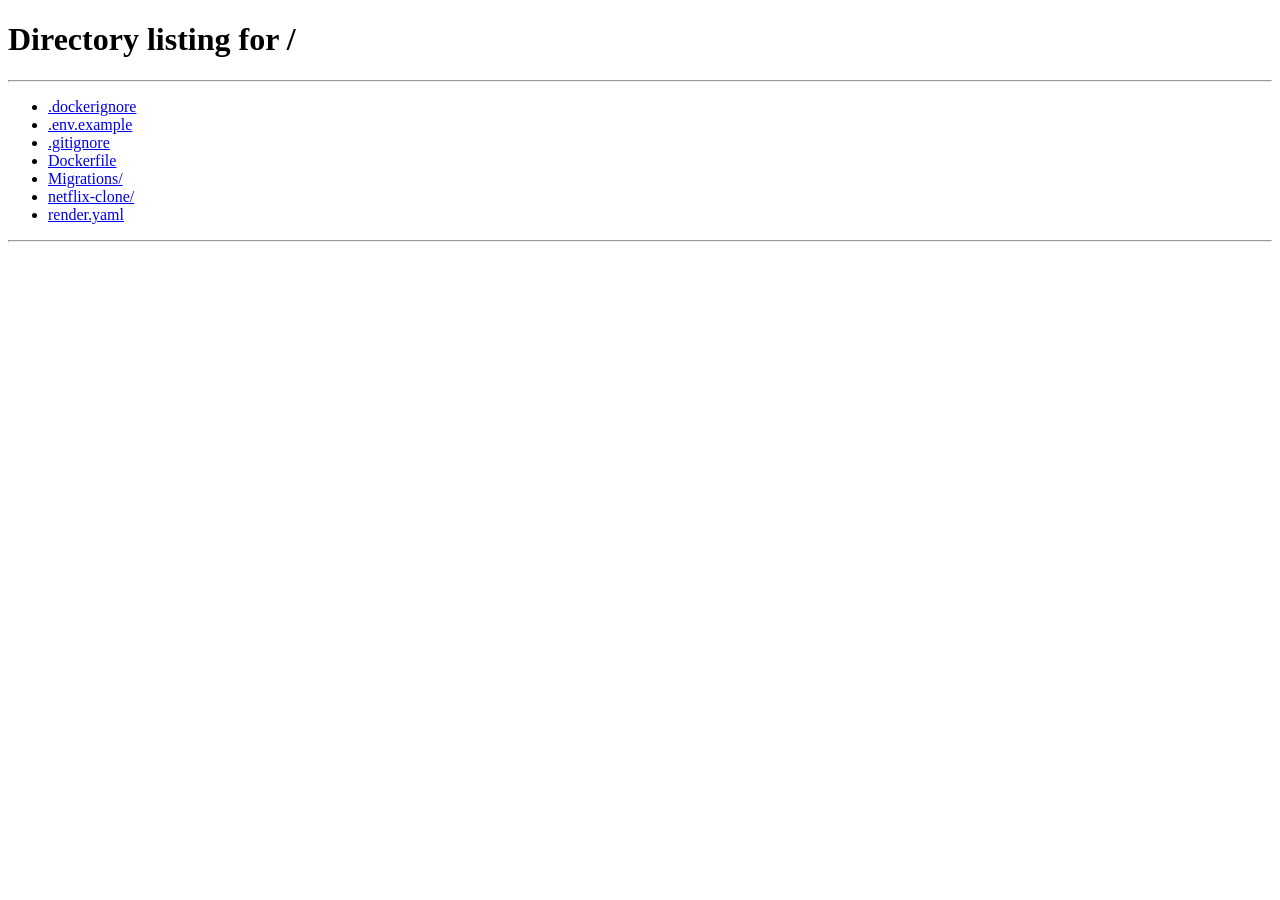
<file: netflix-clone/wwwroot/admin.html>
<!DOCTYPE html>
<html lang="pt-BR">
<head>
  <meta charset="UTF-8">
  <meta name="viewport" content="width=device-width, initial-scale=1">
  <meta name="theme-color" content="#0d0e12">
  <title>Gerenciar catálogo — CineStream</title>
  <link rel="stylesheet" href="css/style.css">
  <link rel="stylesheet" href="css/admin.css">
  <script src="js/admin.js" defer></script>
</head>
<body class="admin-page">
  <header class="admin-header">
    <a class="brand-logo" href="/" aria-label="Voltar para CineStream">
      <span class="brand-name">CINE<span>STREAM</span></span>
    </a>
    <a class="btn btn-outline" href="/">Voltar ao site</a>
  </header>

  <main class="admin-main">
    <section class="admin-heading">
      <div>
        <p class="admin-eyebrow">PAINEL DE ADMINISTRAÇÃO</p>
        <h1>Gerenciar catálogo</h1>
        <p>Adicione títulos, organize as informações e envie seus vídeos.</p>
      </div>
      <button class="btn btn-primary" id="newMovieBtn" type="button">+ Novo título</button>
    </section>

    <div class="admin-notice" id="adminNotice" role="status" hidden></div>

    <section class="admin-storage" aria-labelledby="storageHeading">
      <div class="admin-section-heading">
        <div>
          <h2 id="storageHeading">Armazenamento de vídeos</h2>
          <span id="storageUsed">Carregando uso do armazenamento…</span>
        </div>
        <span id="storageRemaining" aria-live="polite"></span>
      </div>
      <progress class="admin-storage-progress" id="storageUsageProgress" max="100" value="0" aria-label="Uso do armazenamento de vídeos"></progress>
    </section>

    <section class="admin-catalog">
      <div class="admin-section-heading">
        <div>
          <h2>Títulos publicados</h2>
          <span id="catalogCount">Carregando catálogo…</span>
        </div>
        <label class="admin-search">
          <span class="sr-only">Buscar título</span>
          <input id="catalogSearch" type="search" placeholder="Buscar título…">
        </label>
      </div>
      <div class="admin-title-list" id="catalogList" aria-live="polite"></div>
    </section>

    <section class="admin-editor" id="movieEditor">
      <div class="admin-section-heading">
        <div>
          <p class="admin-eyebrow">EDITOR DO CATÁLOGO</p>
          <h2 id="editorTitle">Novo título</h2>
        </div>
        <button class="btn btn-outline" id="cancelEditBtn" type="button">Cancelar</button>
      </div>

      <form id="movieForm">
        <input id="movieId" type="hidden">
        <div class="admin-form-grid">
          <label class="admin-field admin-field-wide">
            <span>Título</span>
            <input id="movieTitle" name="Title" maxlength="150" required>
          </label>
          <label class="admin-field">
            <span>Tipo</span>
            <select id="movieType" name="Type">
              <option value="movie">Filme</option>
              <option value="series">Série</option>
            </select>
          </label>
          <label class="admin-field">
            <span>Ano</span>
            <input id="movieYear" name="Year" type="number" min="1888" required>
          </label>
          <label class="admin-field">
            <span>Duração / temporadas</span>
            <input id="movieDuration" name="Duration" maxlength="60" placeholder="2h 10m ou 3 temporadas" required>
          </label>
          <label class="admin-field">
            <span>Classificação indicativa</span>
            <select id="movieRating" name="Rating">
              <option>Livre</option>
              <option>10+</option>
              <option>12+</option>
              <option>14+</option>
              <option>16+</option>
              <option>18+</option>
            </select>
          </label>
          <label class="admin-field">
            <span>Nota (0 a 10)</span>
            <input id="movieScore" name="Score" type="number" min="0" max="10" step="0.1" required>
          </label>
          <label class="admin-field">
            <span>Relevância (0 a 100)</span>
            <input id="movieMatchScore" name="MatchScore" type="number" min="0" max="100" required>
          </label>
          <label class="admin-field admin-field-wide">
            <span>Sinopse</span>
            <textarea id="movieDescription" name="Description" maxlength="4000" rows="4" required></textarea>
          </label>
          <label class="admin-field">
            <span>URL do pôster</span>
            <input id="moviePoster" name="PosterUrl" type="url" maxlength="2048" required placeholder="https://…">
          </label>
          <label class="admin-field">
            <span>URL da imagem de fundo</span>
            <input id="movieBackdrop" name="BackdropUrl" type="url" maxlength="2048" required placeholder="https://…">
          </label>
          <label class="admin-field">
            <span>Direção</span>
            <input id="movieDirector" name="Director" maxlength="120">
          </label>
          <label class="admin-field">
            <span>Gêneros (separados por vírgula)</span>
            <input id="movieGenres" name="Genres" maxlength="500" placeholder="Ação, Drama">
          </label>
          <label class="admin-field admin-field-wide">
            <span>Elenco (separado por vírgula)</span>
            <input id="movieCast" name="Cast" maxlength="1000" placeholder="Nome do ator, Nome da atriz">
          </label>
          <div class="admin-field admin-field-wide">
            <label for="movieVideoUrl">Vídeo principal (MP4 ou WebM)</label>
            <div class="admin-upload-row">
              <input id="movieVideoUrl" name="VideoUrl" type="text" maxlength="2048" placeholder="URL do vídeo ou envie um arquivo">
              <input class="admin-file-input" id="movieVideoFile" type="file" accept="video/mp4,video/webm,.mp4,.webm">
              <button class="btn btn-outline upload-video-btn" type="button" data-file-input="movieVideoFile" data-url-input="movieVideoUrl">Enviar vídeo</button>
            </div>
            <progress class="admin-upload-progress" id="movieVideoProgress" max="100" value="0" hidden></progress>
            <small>MP4/WebM; máximo configurado pelo servidor (padrão: 1 GB).</small>
          </div>
          <label class="admin-featured admin-field-wide">
            <input id="movieFeatured" name="IsFeatured" type="checkbox">
            <span>Exibir como título em destaque na página inicial</span>
          </label>
        </div>

        <section class="admin-episodes" id="episodesSection" hidden>
          <div class="admin-section-heading">
            <div>
              <h3>Episódios</h3>
              <span>Adicione temporadas, informações e um vídeo para cada episódio.</span>
            </div>
            <button class="btn btn-outline" id="addEpisodeBtn" type="button">+ Episódio</button>
          </div>
          <div id="episodeList"></div>
        </section>

        <div class="admin-form-actions">
          <button class="btn btn-outline" id="resetFormBtn" type="button">Limpar formulário</button>
          <button class="btn btn-primary" id="saveMovieBtn" type="submit">Salvar título</button>
        </div>
      </form>
    </section>
  </main>
</body>
</html>
</file>
<file: netflix-clone/wwwroot/css/style.css>
/* ==========================================================================
   CINESTREAM - STYLESHEET PRINCIPAL (CINEMATIC DESIGN SYSTEM)
   ========================================================================== */

:root {
  /* Brand Palette */
  --primary-color: #e50914;
  --primary-hover: #ff1f35;
  --primary-glow: rgba(229, 9, 20, 0.45);
  --accent-color: #ff3366;
  --accent-gold: #ffb800;
  --accent-emerald: #00e676;
  
  /* Backgrounds & Neutrals */
  --bg-deep: #08090d;
  --bg-card: #12141c;
  --bg-card-hover: #191c28;
  --bg-glass: rgba(14, 16, 23, 0.75);
  --bg-glass-strong: rgba(10, 11, 16, 0.92);
  --border-subtle: rgba(255, 255, 255, 0.1);
  --border-hover: rgba(255, 255, 255, 0.25);
  
  /* Text */
  --text-main: #f3f4f6;
  --text-muted: #9ca3af;
  --text-dim: #6b7280;
  
  /* Typography */
  --font-family: 'Plus Jakarta Sans', -apple-system, BlinkMacSystemFont, "Segoe UI", Roboto, sans-serif;
  
  /* Radii & Shadows */
  --radius-sm: 6px;
  --radius-md: 10px;
  --radius-lg: 16px;
  --radius-full: 9999px;
  --shadow-card: 0 10px 30px rgba(0, 0, 0, 0.6);
  --shadow-hover: 0 18px 45px rgba(0, 0, 0, 0.85), 0 0 25px rgba(229, 9, 20, 0.25);
  --transition: all 0.24s cubic-bezier(0.16, 1, 0.3, 1);
}

/* Base Reset */
*, *::before, *::after {
  box-sizing: border-box;
  margin: 0;
  padding: 0;
}

html {
  scroll-behavior: smooth;
  font-size: 16px;
  background-color: var(--bg-deep);
  color: var(--text-main);
}

body {
  font-family: var(--font-family);
  background-color: var(--bg-deep);
  min-height: 100vh;
  overflow-x: hidden;
  -webkit-font-smoothing: antialiased;
  padding-bottom: 70px; /* Space for mobile nav if shown */
}

@media (min-width: 821px) {
  body {
    padding-bottom: 0;
  }
}

/* Scrollbar styling */
::-webkit-scrollbar {
  width: 8px;
  height: 8px;
}
::-webkit-scrollbar-track {
  background: var(--bg-deep);
}
::-webkit-scrollbar-thumb {
  background: #232734;
  border-radius: var(--radius-full);
}
::-webkit-scrollbar-thumb:hover {
  background: #343a4e;
}

/* ==========================================================================
   BUTTONS & COMMON UI
   ========================================================================== */

button {
  font-family: inherit;
  border: none;
  background: transparent;
  cursor: pointer;
  color: inherit;
  transition: var(--transition);
}

.btn {
  display: inline-flex;
  align-items: center;
  justify-content: center;
  gap: 10px;
  font-weight: 600;
  font-size: 0.95rem;
  padding: 12px 24px;
  border-radius: var(--radius-md);
  text-decoration: none;
  line-height: 1;
}

.btn-primary {
  background: linear-gradient(135deg, var(--primary-color) 0%, var(--accent-color) 100%);
  color: #ffffff;
  box-shadow: 0 4px 20px var(--primary-glow);
}
.btn-primary:hover {
  transform: translateY(-2px);
  box-shadow: 0 6px 26px rgba(229, 9, 20, 0.6);
  filter: brightness(1.1);
}

.btn-secondary {
  background: rgba(255, 255, 255, 0.16);
  backdrop-filter: blur(10px);
  color: #ffffff;
  border: 1px solid rgba(255, 255, 255, 0.15);
}
.btn-secondary:hover {
  background: rgba(255, 255, 255, 0.28);
  transform: translateY(-2px);
}

.btn-glass {
  background: rgba(18, 20, 28, 0.7);
  backdrop-filter: blur(12px);
  color: #ffffff;
  border: 1px solid var(--border-subtle);
}
.btn-glass:hover {
  background: rgba(30, 34, 48, 0.85);
  border-color: rgba(255, 255, 255, 0.3);
}

.btn-outline {
  border: 1px solid var(--border-subtle);
  background: rgba(255, 255, 255, 0.05);
  color: var(--text-main);
}
.btn-outline:hover {
  border-color: var(--border-hover);
  background: rgba(255, 255, 255, 0.1);
}

.btn-sm {
  padding: 8px 16px;
  font-size: 0.85rem;
}

.btn-block {
  width: 100%;
}

.btn-demo {
  background: rgba(255, 184, 0, 0.12);
  color: var(--accent-gold);
  border: 1px dashed rgba(255, 184, 0, 0.4);
}
.btn-demo:hover {
  background: rgba(255, 184, 0, 0.22);
  border-color: var(--accent-gold);
}

.btn-danger-outline {
  border: 1px solid rgba(229, 9, 20, 0.4);
  color: #ff4d5a;
  padding: 10px 20px;
  border-radius: var(--radius-md);
}
.btn-danger-outline:hover {
  background: rgba(229, 9, 20, 0.15);
  border-color: var(--primary-color);
}

.icon-btn-round {
  width: 44px;
  height: 44px;
  border-radius: var(--radius-full);
  display: flex;
  align-items: center;
  justify-content: center;
  background: rgba(255, 255, 255, 0.12);
  border: 1px solid rgba(255, 255, 255, 0.2);
  color: #ffffff;
}
.icon-btn-round:hover {
  background: rgba(255, 255, 255, 0.25);
  transform: scale(1.08);
}
.icon-btn-round.active {
  background: var(--primary-color);
  border-color: var(--accent-color);
  box-shadow: 0 0 15px var(--primary-glow);
}

/* ==========================================================================
   NAVBAR (FIXA & ELEGANTE)
   ========================================================================== */

.navbar {
  position: fixed;
  top: 0;
  left: 0;
  right: 0;
  height: 72px;
  display: flex;
  align-items: center;
  justify-content: space-between;
  padding: 0 4%;
  z-index: 1000;
  background: linear-gradient(180deg, rgba(8, 9, 13, 0.85) 0%, rgba(8, 9, 13, 0) 100%);
  transition: background 0.3s ease, backdrop-filter 0.3s ease, box-shadow 0.3s ease;
}

.navbar.scrolled {
  background: var(--bg-glass-strong);
  backdrop-filter: blur(20px);
  box-shadow: 0 4px 30px rgba(0, 0, 0, 0.7);
  border-bottom: 1px solid var(--border-subtle);
}

.nav-left {
  display: flex;
  align-items: center;
  gap: 36px;
}

.brand-logo {
  display: flex;
  align-items: center;
  gap: 12px;
  text-decoration: none;
  cursor: pointer;
}

.brand-icon {
  width: 38px;
  height: 38px;
  transition: transform 0.2s ease;
}
.brand-logo:hover .brand-icon {
  transform: scale(1.06);
}

.brand-name {
  font-size: 1.45rem;
  font-weight: 900;
  letter-spacing: 1.5px;
  color: #ffffff;
}
.brand-name span {
  color: var(--primary-color);
  background: linear-gradient(135deg, #ff2a55 0%, #e50914 100%);
  -webkit-background-clip: text;
  -webkit-text-fill-color: transparent;
}

.desktop-nav {
  display: none;
}
@media (min-width: 821px) {
  .desktop-nav {
    display: block;
  }
}

.nav-links {
  display: flex;
  align-items: center;
  gap: 24px;
  list-style: none;
}

.nav-item {
  font-size: 0.95rem;
  font-weight: 500;
  color: var(--text-muted);
  padding: 6px 0;
  position: relative;
}
.nav-item:hover, .nav-item.active {
  color: #ffffff;
}
.nav-item.active::after {
  content: '';
  position: absolute;
  bottom: 0;
  left: 0;
  right: 0;
  height: 2px;
  background: linear-gradient(90deg, var(--primary-color), var(--accent-color));
  border-radius: 2px;
}

.nav-right {
  display: flex;
  align-items: center;
  gap: 18px;
}

/* Search Box */
.search-wrapper {
  position: relative;
  display: flex;
  align-items: center;
}

.search-btn {
  width: 40px;
  height: 40px;
  display: flex;
  align-items: center;
  justify-content: center;
  border-radius: var(--radius-full);
  color: var(--text-main);
  background: rgba(255, 255, 255, 0.08);
}
.search-btn:hover {
  background: rgba(255, 255, 255, 0.16);
  color: #ffffff;
}

.search-input-container {
  display: flex;
  align-items: center;
  width: 0;
  opacity: 0;
  overflow: hidden;
  transition: width 0.3s cubic-bezier(0.16, 1, 0.3, 1), opacity 0.25s ease;
  background: #171a24;
  border: 1px solid var(--border-subtle);
  border-radius: var(--radius-full);
  padding: 0;
}

.search-wrapper.active .search-input-container {
  width: 280px;
  opacity: 1;
  padding: 4px 12px 4px 16px;
  margin-left: 8px;
}
@media (max-width: 600px) {
  .search-wrapper.active .search-input-container {
    width: 190px;
  }
}

.search-input {
  width: 100%;
  border: none;
  background: transparent;
  color: #ffffff;
  font-family: inherit;
  font-size: 0.9rem;
  outline: none;
}
.search-input::placeholder {
  color: var(--text-dim);
}

.search-clear {
  font-size: 1.2rem;
  color: var(--text-muted);
  padding: 0 4px;
}
.search-clear:hover {
  color: #ffffff;
}

/* Notifications Dropdown */
.dropdown-anchor {
  position: relative;
}

.nav-icon-btn {
  width: 40px;
  height: 40px;
  display: flex;
  align-items: center;
  justify-content: center;
  border-radius: var(--radius-full);
  background: rgba(255, 255, 255, 0.08);
  position: relative;
}
.nav-icon-btn:hover {
  background: rgba(255, 255, 255, 0.16);
}

.notification-badge {
  position: absolute;
  top: 4px;
  right: 4px;
  background: var(--primary-color);
  color: #fff;
  font-size: 0.68rem;
  font-weight: 700;
  padding: 2px 5px;
  border-radius: var(--radius-full);
}

.notification-dropdown {
  position: absolute;
  top: 52px;
  right: 0;
  width: 320px;
  background: #141721;
  border: 1px solid var(--border-subtle);
  border-radius: var(--radius-lg);
  box-shadow: 0 16px 40px rgba(0, 0, 0, 0.85);
  display: none;
  flex-direction: column;
  overflow: hidden;
  z-index: 1010;
  animation: fadeInDown 0.2s ease;
}
.notification-dropdown.show {
  display: flex;
}

.dropdown-header {
  display: flex;
  align-items: center;
  justify-content: space-between;
  padding: 14px 18px;
  border-bottom: 1px solid var(--border-subtle);
}
.dropdown-header h4 {
  font-size: 0.92rem;
  font-weight: 700;
}

.badge-mini {
  font-size: 0.72rem;
  background: rgba(229, 9, 20, 0.15);
  color: #ff3366;
  border: 1px solid rgba(229, 9, 20, 0.3);
  padding: 2px 8px;
  border-radius: var(--radius-full);
  font-weight: 700;
}

.notification-list {
  max-height: 340px;
  overflow-y: auto;
}

.notification-item {
  display: flex;
  gap: 12px;
  padding: 12px 18px;
  border-bottom: 1px solid rgba(255, 255, 255, 0.05);
  cursor: pointer;
  transition: background 0.2s ease;
}
.notification-item:hover {
  background: rgba(255, 255, 255, 0.06);
}
.notification-item img {
  width: 52px;
  height: 52px;
  border-radius: var(--radius-md);
  object-fit: cover;
}
.notification-item h5 {
  font-size: 0.85rem;
  font-weight: 600;
  margin-bottom: 3px;
}
.notification-item p {
  font-size: 0.76rem;
  color: var(--text-muted);
  line-height: 1.3;
}
.notif-time {
  font-size: 0.7rem;
  color: var(--text-dim);
  display: block;
  margin-top: 4px;
}

/* User Profile Menu in Nav */
.profile-menu {
  position: relative;
  display: flex;
  align-items: center;
  gap: 8px;
  cursor: pointer;
  padding: 4px;
  border-radius: var(--radius-full);
}

.profile-avatar {
  width: 38px;
  height: 38px;
  border-radius: var(--radius-full);
  object-fit: cover;
  border: 2px solid rgba(255, 255, 255, 0.2);
  transition: border-color 0.2s ease;
}
.profile-menu:hover .profile-avatar {
  border-color: var(--primary-color);
}

.profile-dropdown {
  position: absolute;
  top: 48px;
  right: 0;
  width: 240px;
  background: #141721;
  border: 1px solid var(--border-subtle);
  border-radius: var(--radius-lg);
  box-shadow: 0 16px 40px rgba(0, 0, 0, 0.85);
  display: none;
  flex-direction: column;
  padding: 8px 0;
  z-index: 1010;
  animation: fadeInDown 0.2s ease;
}
.profile-dropdown.show {
  display: flex;
}

.profile-dropdown-user {
  padding: 12px 16px;
  border-bottom: 1px solid var(--border-subtle);
  display: flex;
  flex-direction: column;
}
.profile-dropdown-user strong {
  font-size: 0.9rem;
  color: #fff;
}
.profile-dropdown-user span {
  font-size: 0.76rem;
  color: var(--text-muted);
}

.profile-dropdown-item {
  display: flex;
  align-items: center;
  gap: 12px;
  padding: 10px 16px;
  font-size: 0.88rem;
  color: var(--text-main);
  text-decoration: none;
  cursor: pointer;
  transition: background 0.15s ease, color 0.15s ease;
}
.profile-dropdown-item:hover {
  background: rgba(255, 255, 255, 0.08);
  color: #ffffff;
}

.profile-divider {
  height: 1px;
  background: var(--border-subtle);
  margin: 6px 0;
}

/* ==========================================================================
   HERO BILLBOARD
   ========================================================================== */

.hero-billboard {
  position: relative;
  width: 100%;
  min-height: 85vh;
  display: flex;
  align-items: center;
  padding: 0 4%;
  overflow: hidden;
}
@media (max-width: 768px) {
  .hero-billboard {
    min-height: 70vh;
    padding-top: 80px;
  }
}

.hero-backdrop {
  position: absolute;
  inset: 0;
  background-size: cover;
  background-position: center top;
  background-repeat: no-repeat;
  filter: brightness(0.85);
  transition: background-image 0.6s ease-in-out;
  z-index: 1;
}

.hero-vignette {
  position: absolute;
  inset: 0;
  z-index: 2;
  background: 
    linear-gradient(77deg, rgba(8, 9, 13, 0.95) 0%, rgba(8, 9, 13, 0.7) 45%, rgba(8, 9, 13, 0) 100%),
    linear-gradient(180deg, rgba(8, 9, 13, 0.2) 0%, rgba(8, 9, 13, 0.95) 92%, #08090d 100%);
}

.hero-content {
  position: relative;
  z-index: 3;
  max-width: 680px;
  display: flex;
  flex-direction: column;
  gap: 16px;
  animation: fadeInUp 0.8s ease;
}

.hero-badge-top {
  display: inline-flex;
  align-items: center;
  gap: 8px;
  background: rgba(229, 9, 20, 0.2);
  border: 1px solid rgba(229, 9, 20, 0.4);
  color: #ff3b68;
  padding: 6px 14px;
  border-radius: var(--radius-full);
  font-size: 0.8rem;
  font-weight: 700;
  letter-spacing: 0.5px;
  width: fit-content;
}

.pulse-dot {
  width: 8px;
  height: 8px;
  background: #ff1744;
  border-radius: 50%;
  box-shadow: 0 0 10px #ff1744;
  animation: pulse 1.6s infinite;
}

.hero-title {
  font-size: 3.2rem;
  font-weight: 800;
  line-height: 1.1;
  letter-spacing: -0.5px;
  text-shadow: 0 4px 18px rgba(0, 0, 0, 0.8);
}
@media (max-width: 768px) {
  .hero-title {
    font-size: 2.1rem;
  }
}

.hero-meta {
  display: flex;
  align-items: center;
  flex-wrap: wrap;
  gap: 12px;
  font-size: 0.92rem;
  color: #d1d5db;
}

.match-score {
  color: var(--accent-emerald);
  font-weight: 700;
}

.age-badge {
  font-weight: 800;
  font-size: 0.75rem;
  padding: 2px 7px;
  border-radius: 4px;
  background: #2a2e3d;
  color: #fff;
  border: 1px solid rgba(255, 255, 255, 0.2);
}
.badge-18 {
  background: #b7001b;
  border-color: #ff1744;
}
.badge-16 {
  background: #d84315;
  border-color: #ff7043;
}
.badge-14 {
  background: #f57f17;
  border-color: #fbc02d;
}
.badge-12 {
  background: #e65100;
  border-color: #ff9800;
}
.badge-10 {
  background: #0277bd;
  border-color: #29b6f6;
}
.badge-livre {
  background: #2e7d32;
  border-color: #4caf50;
}

.quality-tag {
  font-size: 0.72rem;
  font-weight: 700;
  background: rgba(255, 255, 255, 0.12);
  border: 1px solid rgba(255, 255, 255, 0.2);
  padding: 2px 6px;
  border-radius: 4px;
}

.hero-description {
  font-size: 1.05rem;
  line-height: 1.6;
  color: #e5e7eb;
  text-shadow: 0 2px 8px rgba(0, 0, 0, 0.8);
  display: -webkit-box;
  -webkit-line-clamp: 3;
  -webkit-box-orient: vertical;
  overflow: hidden;
}
@media (max-width: 768px) {
  .hero-description {
    font-size: 0.92rem;
  }
}

.hero-buttons {
  display: flex;
  align-items: center;
  flex-wrap: wrap;
  gap: 14px;
  margin-top: 8px;
}

.hero-right-tools {
  position: absolute;
  right: 4%;
  bottom: 120px;
  z-index: 3;
  display: flex;
  align-items: center;
  gap: 12px;
}
@media (max-width: 768px) {
  .hero-right-tools {
    display: none;
  }
}

.btn-audio {
  width: 44px;
  height: 44px;
  border-radius: var(--radius-full);
  border: 1px solid rgba(255, 255, 255, 0.3);
  background: rgba(0, 0, 0, 0.5);
  backdrop-filter: blur(8px);
  color: #fff;
  display: flex;
  align-items: center;
  justify-content: center;
}
.btn-audio:hover {
  background: rgba(255, 255, 255, 0.2);
}

.hero-maturity-rating {
  background: rgba(20, 20, 20, 0.7);
  backdrop-filter: blur(8px);
  border-left: 3px solid var(--primary-color);
  padding: 6px 14px;
  font-size: 0.9rem;
  font-weight: 700;
}

/* ==========================================================================
   ADVANCED FILTERS BAR
   ========================================================================== */

.filters-bar-section {
  padding: 24px 4% 12px 4%;
  background: #0b0c12;
  border-bottom: 1px solid var(--border-subtle);
  display: none; /* Displayed in catalog/explore view */
}

.filters-container {
  display: flex;
  flex-direction: column;
  gap: 16px;
}

.filters-title-group {
  display: flex;
  align-items: center;
  justify-content: space-between;
}
.filters-title-group h2 {
  font-size: 1.5rem;
  font-weight: 800;
}
.results-count {
  font-size: 0.88rem;
  color: var(--text-muted);
}

.filters-controls-row {
  display: flex;
  align-items: center;
  flex-wrap: wrap;
  gap: 12px;
}

.filter-group {
  display: flex;
  align-items: center;
  gap: 8px;
  background: #151823;
  border: 1px solid var(--border-subtle);
  border-radius: var(--radius-md);
  padding: 6px 12px;
}
.filter-group label {
  font-size: 0.8rem;
  color: var(--text-muted);
  font-weight: 600;
}

.custom-select {
  background: transparent;
  border: none;
  color: #ffffff;
  font-family: inherit;
  font-size: 0.88rem;
  font-weight: 600;
  outline: none;
  cursor: pointer;
}
.custom-select option {
  background: #151823;
  color: #fff;
}

/* ==========================================================================
   HORIZONTAL CAROUSEL ROWS (NETFLIX STYLE)
   ========================================================================== */

.main-content {
  padding: 20px 0 60px 0;
  display: flex;
  flex-direction: column;
  gap: 36px;
}

.category-row {
  display: flex;
  flex-direction: column;
  gap: 12px;
  position: relative;
}

.category-header {
  padding: 0 4%;
  display: flex;
  align-items: center;
  justify-content: space-between;
}
.category-title {
  font-size: 1.35rem;
  font-weight: 700;
  letter-spacing: -0.3px;
  color: #f3f4f6;
  display: flex;
  align-items: center;
  gap: 8px;
}
.category-title:hover {
  color: #ffffff;
}

.carousel-viewport-wrapper {
  position: relative;
  width: 100%;
}

.carousel-track {
  display: flex;
  gap: 14px;
  overflow-x: auto;
  scroll-behavior: smooth;
  padding: 12px 4% 24px 4%;
  scrollbar-width: none; /* Firefox */
  -webkit-overflow-scrolling: touch;
}
.carousel-track::-webkit-scrollbar {
  display: none; /* Hide scrollbar for clean UI */
}

.carousel-arrow {
  position: absolute;
  top: 12px;
  bottom: 24px;
  width: 50px;
  background: rgba(8, 9, 13, 0.7);
  backdrop-filter: blur(10px);
  color: #ffffff;
  display: flex;
  align-items: center;
  justify-content: center;
  z-index: 10;
  opacity: 0;
  transition: opacity 0.25s ease, background 0.2s ease;
  cursor: pointer;
}
.carousel-viewport-wrapper:hover .carousel-arrow {
  opacity: 1;
}
.carousel-arrow:hover {
  background: rgba(8, 9, 13, 0.95);
}
.carousel-arrow.left {
  left: 0;
  border-top-right-radius: var(--radius-md);
  border-bottom-right-radius: var(--radius-md);
}
.carousel-arrow.right {
  right: 0;
  border-top-left-radius: var(--radius-md);
  border-bottom-left-radius: var(--radius-md);
}
@media (max-width: 820px) {
  .carousel-arrow {
    display: none;
  }
}

/* ==========================================================================
   MOVIE CARD DESIGN (PREMIUM EXPANSION & PROGRESS)
   ========================================================================== */

.movie-card {
  flex: 0 0 210px;
  position: relative;
  border-radius: var(--radius-md);
  background: var(--bg-card);
  overflow: hidden;
  cursor: pointer;
  box-shadow: var(--shadow-card);
  transition: transform 0.28s cubic-bezier(0.16, 1, 0.3, 1), box-shadow 0.28s ease, z-index 0.28s;
  z-index: 1;
}
@media (max-width: 600px) {
  .movie-card {
    flex: 0 0 145px;
  }
}

.movie-card:hover {
  transform: translateY(-6px) scale(1.04);
  box-shadow: var(--shadow-hover);
  z-index: 20;
}

.card-poster-wrap {
  position: relative;
  width: 100%;
  aspect-ratio: 2 / 3;
  overflow: hidden;
  background: #171924;
}

.card-poster {
  width: 100%;
  height: 100%;
  object-fit: cover;
  transition: transform 0.4s ease;
}
.movie-card:hover .card-poster {
  transform: scale(1.06);
}

.card-badge-top {
  position: absolute;
  top: 8px;
  left: 8px;
  background: rgba(14, 16, 23, 0.85);
  backdrop-filter: blur(6px);
  color: #fff;
  font-size: 0.68rem;
  font-weight: 700;
  padding: 3px 7px;
  border-radius: var(--radius-sm);
  border: 1px solid rgba(255, 255, 255, 0.15);
}

.card-rating-tag {
  position: absolute;
  top: 8px;
  right: 8px;
  background: rgba(0, 0, 0, 0.8);
  backdrop-filter: blur(6px);
  color: var(--accent-gold);
  font-size: 0.75rem;
  font-weight: 800;
  padding: 2px 6px;
  border-radius: var(--radius-sm);
}

/* Continue Watching Progress Bar */
.card-watch-progress-bar {
  position: absolute;
  bottom: 0;
  left: 0;
  right: 0;
  height: 4px;
  background: rgba(255, 255, 255, 0.2);
}
.card-progress-fill {
  height: 100%;
  background: linear-gradient(90deg, var(--primary-color), #ff3366);
  box-shadow: 0 0 8px var(--primary-color);
}

.card-overlay-info {
  padding: 10px 12px;
  display: flex;
  flex-direction: column;
  gap: 4px;
  background: var(--bg-card);
}

.card-title {
  font-size: 0.92rem;
  font-weight: 700;
  white-space: nowrap;
  overflow: hidden;
  text-overflow: ellipsis;
  color: #f9fafb;
}

.card-meta-row {
  display: flex;
  align-items: center;
  justify-content: space-between;
  font-size: 0.75rem;
  color: var(--text-muted);
}

.card-genres {
  font-size: 0.72rem;
  color: var(--text-dim);
  white-space: nowrap;
  overflow: hidden;
  text-overflow: ellipsis;
}

/* Card Hover Quick Action Buttons */
.card-hover-actions {
  display: none;
  align-items: center;
  gap: 8px;
  padding-top: 6px;
}
.movie-card:hover .card-hover-actions {
  display: flex;
}
.card-quick-btn {
  width: 32px;
  height: 32px;
  border-radius: var(--radius-full);
  display: flex;
  align-items: center;
  justify-content: center;
  background: rgba(255, 255, 255, 0.15);
  color: #fff;
  transition: background 0.15s ease, transform 0.15s ease;
}
.card-quick-btn:hover {
  background: var(--primary-color);
  transform: scale(1.1);
}

/* ==========================================================================
   CATALOG GRID VIEW & SEARCH RESULTS VIEW
   ========================================================================== */

.search-results-section,
.catalog-view-section {
  padding: 30px 4% 60px 4%;
}

.section-header-row {
  display: flex;
  align-items: center;
  justify-content: space-between;
  margin-bottom: 24px;
}

.section-heading {
  font-size: 1.6rem;
  font-weight: 800;
}

.catalog-grid {
  display: grid;
  grid-template-columns: repeat(auto-fill, minmax(190px, 1fr));
  gap: 20px;
}
@media (max-width: 600px) {
  .catalog-grid {
    grid-template-columns: repeat(auto-fill, minmax(140px, 1fr));
    gap: 12px;
  }
}

.catalog-grid .movie-card {
  flex: none;
  width: 100%;
}

.empty-state-card {
  display: flex;
  flex-direction: column;
  align-items: center;
  justify-content: center;
  text-align: center;
  padding: 60px 20px;
  gap: 14px;
  color: var(--text-muted);
}
.empty-state-card svg {
  color: var(--primary-color);
  opacity: 0.8;
}
.empty-state-card h3 {
  font-size: 1.25rem;
  color: #fff;
}
.empty-state-card p {
  max-width: 480px;
  font-size: 0.95rem;
}

/* ==========================================================================
   MODAL DE DETALHES (CINEMATIC DETAIL MODAL)
   ========================================================================== */

.modal-overlay {
  position: fixed;
  inset: 0;
  background: rgba(0, 0, 0, 0.85);
  backdrop-filter: blur(12px);
  z-index: 2000;
  display: none;
  align-items: center;
  justify-content: center;
  padding: 24px 16px;
  overflow-y: auto;
  animation: fadeIn 0.25s ease;
}
.modal-overlay.show {
  display: flex;
}

.modal-card {
  position: relative;
  width: 100%;
  max-width: 860px;
  background: #141722;
  border-radius: var(--radius-lg);
  border: 1px solid var(--border-subtle);
  box-shadow: 0 25px 70px rgba(0, 0, 0, 0.9);
  overflow: hidden;
  max-height: 92vh;
  overflow-y: auto;
  animation: scaleUp 0.28s cubic-bezier(0.16, 1, 0.3, 1);
}

.modal-close-btn {
  position: absolute;
  top: 16px;
  right: 16px;
  width: 40px;
  height: 40px;
  border-radius: var(--radius-full);
  background: rgba(14, 16, 23, 0.75);
  backdrop-filter: blur(10px);
  border: 1px solid rgba(255, 255, 255, 0.2);
  color: #fff;
  font-size: 1.5rem;
  display: flex;
  align-items: center;
  justify-content: center;
  z-index: 10;
}
.modal-close-btn:hover {
  background: rgba(229, 9, 20, 0.9);
  transform: rotate(90deg);
}

.modal-hero {
  position: relative;
  width: 100%;
  height: 380px;
  background-size: cover;
  background-position: center;
}
@media (max-width: 600px) {
  .modal-hero {
    height: 260px;
  }
}

.modal-hero-vignette {
  position: absolute;
  inset: 0;
  background: linear-gradient(180deg, rgba(20, 23, 34, 0.2) 0%, rgba(20, 23, 34, 0.95) 90%, #141722 100%);
}

.modal-hero-info {
  position: absolute;
  bottom: 24px;
  left: 24px;
  right: 24px;
  z-index: 2;
  display: flex;
  flex-direction: column;
  gap: 12px;
}

.modal-title {
  font-size: 2.4rem;
  font-weight: 800;
  line-height: 1.15;
}
@media (max-width: 600px) {
  .modal-title {
    font-size: 1.6rem;
  }
}

.modal-actions {
  display: flex;
  align-items: center;
  gap: 12px;
}

.modal-body {
  padding: 24px;
  display: flex;
  flex-direction: column;
  gap: 28px;
}

.modal-grid {
  display: grid;
  grid-template-columns: 2fr 1fr;
  gap: 24px;
}
@media (max-width: 768px) {
  .modal-grid {
    grid-template-columns: 1fr;
  }
}

.modal-metadata {
  display: flex;
  align-items: center;
  flex-wrap: wrap;
  gap: 10px;
  margin-bottom: 16px;
  font-size: 0.9rem;
  color: var(--text-muted);
}

.modal-synopsis {
  font-size: 1rem;
  line-height: 1.65;
  color: #e5e7eb;
}

/* User Star Rating Widget */
.user-rating-box {
  margin-top: 20px;
  padding: 14px 18px;
  background: #1b1f2e;
  border-radius: var(--radius-md);
  border: 1px solid var(--border-subtle);
  display: flex;
  align-items: center;
  gap: 14px;
  flex-wrap: wrap;
}

.rating-label {
  font-size: 0.85rem;
  font-weight: 700;
  color: #ffffff;
}

.stars-container {
  display: flex;
  gap: 4px;
}

.star-btn {
  font-size: 1.4rem;
  color: #4b5563;
  transition: transform 0.15s ease, color 0.15s ease;
}
.star-btn:hover, .star-btn.active {
  color: var(--accent-gold);
  transform: scale(1.15);
}

.rating-feedback {
  font-size: 0.8rem;
  color: var(--text-muted);
}

.modal-details-sidebar {
  display: flex;
  flex-direction: column;
  gap: 10px;
  font-size: 0.88rem;
}
.detail-row {
  line-height: 1.4;
  color: var(--text-muted);
}
.detail-row strong {
  color: #fff;
}

/* Episodes Section (Series) */
.episodes-section {
  display: flex;
  flex-direction: column;
  gap: 16px;
}

.episodes-header {
  display: flex;
  align-items: center;
  justify-content: space-between;
  border-bottom: 1px solid var(--border-subtle);
  padding-bottom: 10px;
}
.episodes-header h3 {
  font-size: 1.25rem;
  font-weight: 700;
}
.episodes-season-badge {
  background: #232736;
  padding: 4px 12px;
  border-radius: var(--radius-sm);
  font-size: 0.85rem;
  font-weight: 600;
}

.episodes-list {
  display: flex;
  flex-direction: column;
  gap: 12px;
}

.episode-item {
  display: grid;
  grid-template-columns: 40px 140px 1fr 44px;
  align-items: center;
  gap: 16px;
  padding: 12px;
  border-radius: var(--radius-md);
  background: #181c2a;
  border: 1px solid rgba(255, 255, 255, 0.05);
  transition: background 0.2s ease;
}
@media (max-width: 600px) {
  .episode-item {
    grid-template-columns: 100px 1fr 36px;
  }
  .ep-number {
    display: none;
  }
}

.episode-item:hover {
  background: #202538;
}

.ep-number {
  font-size: 1.2rem;
  font-weight: 800;
  color: var(--text-dim);
  text-align: center;
}

.ep-thumb-wrap {
  position: relative;
  border-radius: var(--radius-sm);
  overflow: hidden;
  aspect-ratio: 16 / 9;
}
.ep-thumb-wrap img {
  width: 100%;
  height: 100%;
  object-fit: cover;
}

.ep-info h4 {
  font-size: 0.95rem;
  font-weight: 700;
  margin-bottom: 4px;
  color: #fff;
}
.ep-duration {
  font-size: 0.78rem;
  color: var(--text-dim);
  margin-bottom: 4px;
  display: block;
}
.ep-info p {
  font-size: 0.82rem;
  color: var(--text-muted);
  line-height: 1.4;
  display: -webkit-box;
  -webkit-line-clamp: 2;
  -webkit-box-orient: vertical;
  overflow: hidden;
}

.ep-play-btn {
  width: 38px;
  height: 38px;
  border-radius: var(--radius-full);
  background: rgba(255, 255, 255, 0.1);
  display: flex;
  align-items: center;
  justify-content: center;
  color: #fff;
  transition: background 0.15s ease, transform 0.15s ease;
}
.ep-play-btn:hover {
  background: var(--primary-color);
  transform: scale(1.1);
}

/* Similar Titles Grid */
.similar-titles-section h3 {
  font-size: 1.25rem;
  font-weight: 700;
  margin-bottom: 16px;
}

.similar-grid {
  display: grid;
  grid-template-columns: repeat(auto-fill, minmax(160px, 1fr));
  gap: 14px;
}

/* ==========================================================================
   VIDEO PLAYER (MODERNO, RESPOSIVO & CINEMATOGRÁFICO)
   ========================================================================== */

.video-player-container {
  position: fixed;
  inset: 0;
  background: #000000;
  z-index: 5000;
  display: none;
  flex-direction: column;
  overflow: hidden;
}
.video-player-container.show {
  display: flex;
}

.video-element {
  width: 100%;
  height: 100%;
  object-fit: contain;
  background: #000;
}

.player-overlay {
  position: absolute;
  inset: 0;
  display: flex;
  flex-direction: column;
  justify-content: space-between;
  background: linear-gradient(180deg, rgba(0, 0, 0, 0.8) 0%, rgba(0, 0, 0, 0) 25%, rgba(0, 0, 0, 0) 70%, rgba(0, 0, 0, 0.95) 100%);
  opacity: 1;
  transition: opacity 0.35s ease;
  pointer-events: none;
  z-index: 10;
}
.player-overlay * {
  pointer-events: auto;
}
.player-overlay.idle {
  opacity: 0;
  cursor: none;
}

.player-header {
  padding: 24px 4%;
  display: flex;
  align-items: center;
  justify-content: space-between;
}

.btn-player-back {
  width: 44px;
  height: 44px;
  border-radius: var(--radius-full);
  background: rgba(255, 255, 255, 0.12);
  backdrop-filter: blur(10px);
  color: #fff;
  display: flex;
  align-items: center;
  justify-content: center;
}
.btn-player-back:hover {
  background: rgba(255, 255, 255, 0.25);
  transform: scale(1.08);
}

.player-title-info {
  flex: 1;
  margin-left: 20px;
}
.player-title-info h2 {
  font-size: 1.3rem;
  font-weight: 700;
}
.player-title-info p {
  font-size: 0.85rem;
  color: var(--text-muted);
}

.player-brand-tag {
  font-size: 1.1rem;
  font-weight: 900;
  letter-spacing: 1px;
}
.player-brand-tag span {
  color: var(--primary-color);
}

/* Center Animated Play Icon */
.player-center-icon {
  position: absolute;
  top: 50%;
  left: 50%;
  transform: translate(-50%, -50%) scale(0.8);
  width: 90px;
  height: 90px;
  border-radius: var(--radius-full);
  background: rgba(0, 0, 0, 0.65);
  backdrop-filter: blur(10px);
  display: flex;
  align-items: center;
  justify-content: center;
  opacity: 0;
  pointer-events: none;
  transition: opacity 0.25s ease, transform 0.25s cubic-bezier(0.16, 1, 0.3, 1);
  color: #fff;
}
.player-center-icon.animate {
  opacity: 1;
  transform: translate(-50%, -50%) scale(1.1);
}

/* Bottom Controls */
.player-bottom-controls {
  padding: 0 4% 28px 4%;
  display: flex;
  flex-direction: column;
  gap: 14px;
}

.player-timeline-wrapper {
  position: relative;
  width: 100%;
  height: 8px;
  background: rgba(255, 255, 255, 0.2);
  border-radius: var(--radius-full);
  cursor: pointer;
  transition: height 0.15s ease;
}
.player-timeline-wrapper:hover {
  height: 12px;
}

.player-progress-bar {
  position: absolute;
  top: 0;
  left: 0;
  bottom: 0;
  width: 0%;
  background: linear-gradient(90deg, var(--primary-color), #ff3366);
  border-radius: var(--radius-full);
  box-shadow: 0 0 10px rgba(229, 9, 20, 0.7);
}

.player-scrubber-handle {
  position: absolute;
  right: -6px;
  top: 50%;
  transform: translateY(-50%) scale(0);
  width: 16px;
  height: 16px;
  border-radius: var(--radius-full);
  background: #ffffff;
  box-shadow: 0 0 10px rgba(0, 0, 0, 0.8);
  transition: transform 0.15s ease;
}
.player-timeline-wrapper:hover .player-scrubber-handle {
  transform: translateY(-50%) scale(1);
}

.timeline-tooltip {
  position: absolute;
  bottom: 20px;
  transform: translateX(-50%);
  background: #141721;
  border: 1px solid var(--border-subtle);
  color: #fff;
  font-size: 0.75rem;
  font-weight: 700;
  padding: 3px 8px;
  border-radius: 4px;
  display: none;
  pointer-events: none;
}

.player-controls-row {
  display: flex;
  align-items: center;
  justify-content: space-between;
}

.player-controls-left,
.player-controls-right {
  display: flex;
  align-items: center;
  gap: 16px;
}

.player-btn {
  display: flex;
  align-items: center;
  justify-content: center;
  position: relative;
  color: #ffffff;
  transition: color 0.15s ease, transform 0.15s ease;
}
.player-btn:hover {
  color: var(--primary-color);
  transform: scale(1.1);
}

.btn-subtext {
  position: absolute;
  font-size: 0.58rem;
  font-weight: 800;
  bottom: 2px;
}

.volume-group {
  display: flex;
  align-items: center;
  gap: 8px;
}

.volume-slider {
  width: 75px;
  height: 4px;
  -webkit-appearance: none;
  background: rgba(255, 255, 255, 0.3);
  border-radius: 4px;
  outline: none;
  cursor: pointer;
}
.volume-slider::-webkit-slider-thumb {
  -webkit-appearance: none;
  width: 12px;
  height: 12px;
  border-radius: 50%;
  background: #fff;
}

.player-time-display {
  font-size: 0.85rem;
  font-weight: 600;
  color: #e5e7eb;
}
.time-sep {
  color: var(--text-dim);
  margin: 0 4px;
}

.speed-selector {
  background: rgba(255, 255, 255, 0.12);
  border: 1px solid rgba(255, 255, 255, 0.2);
  color: #fff;
  font-family: inherit;
  font-size: 0.8rem;
  font-weight: 600;
  border-radius: var(--radius-sm);
  padding: 4px 8px;
  outline: none;
  cursor: pointer;
}
.speed-selector option {
  background: #141721;
}

.hd-badge {
  font-size: 0.72rem;
  font-weight: 800;
  padding: 3px 6px;
  border: 1px solid rgba(255, 255, 255, 0.4);
  border-radius: 4px;
}

.player-menu-anchor {
  position: relative;
}

.player-popup-menu {
  position: absolute;
  bottom: 40px;
  right: 0;
  width: 220px;
  background: #141721;
  border: 1px solid var(--border-subtle);
  border-radius: var(--radius-md);
  padding: 12px;
  display: none;
  flex-direction: column;
  gap: 8px;
  box-shadow: 0 10px 30px rgba(0, 0, 0, 0.8);
}
.player-popup-menu.show {
  display: flex;
}
.player-popup-menu h5 {
  font-size: 0.8rem;
  color: var(--text-muted);
  border-bottom: 1px solid var(--border-subtle);
  padding-bottom: 6px;
}
.player-popup-menu label {
  font-size: 0.82rem;
  display: flex;
  align-items: center;
  gap: 8px;
  cursor: pointer;
  color: #e5e7eb;
}

/* ==========================================================================
   AUTH MODALS (LOGIN, CADASTRO, RECUPERAÇÃO)
   ========================================================================== */

.auth-card {
  position: relative;
  width: 100%;
  max-width: 440px;
  background: #13151f;
  border-radius: var(--radius-lg);
  border: 1px solid var(--border-subtle);
  box-shadow: 0 25px 70px rgba(0, 0, 0, 0.9);
  padding: 36px 30px;
  animation: scaleUp 0.28s ease;
}

.auth-header {
  text-align: center;
  margin-bottom: 24px;
}
.auth-header h3 {
  font-size: 1.5rem;
  font-weight: 800;
  margin-bottom: 6px;
}
.auth-header p {
  font-size: 0.88rem;
  color: var(--text-muted);
}

.auth-form {
  display: flex;
  flex-direction: column;
  gap: 16px;
}

.form-group {
  display: flex;
  flex-direction: column;
  gap: 6px;
}
.form-group label {
  font-size: 0.84rem;
  font-weight: 600;
  color: #d1d5db;
}

.form-group input,
.form-control {
  width: 100%;
  background: #1c202e;
  border: 1px solid var(--border-subtle);
  border-radius: var(--radius-md);
  padding: 12px 14px;
  font-family: inherit;
  font-size: 0.92rem;
  color: #ffffff;
  outline: none;
  transition: border-color 0.2s ease, box-shadow 0.2s ease;
}
.form-group input:focus,
.form-control:focus {
  border-color: var(--primary-color);
  box-shadow: 0 0 0 3px rgba(229, 9, 20, 0.2);
}

.form-row-actions {
  display: flex;
  justify-content: flex-end;
}
.text-link {
  font-size: 0.82rem;
  color: var(--text-muted);
  text-decoration: none;
}
.text-link:hover {
  color: var(--primary-color);
  text-decoration: underline;
}

.auth-footer {
  margin-top: 24px;
  padding-top: 18px;
  border-top: 1px solid var(--border-subtle);
  text-align: center;
  font-size: 0.85rem;
  color: var(--text-muted);
  display: flex;
  flex-direction: column;
  gap: 6px;
}

.btn-link {
  color: var(--primary-color);
  font-weight: 700;
  cursor: pointer;
  text-decoration: underline;
}

/* Avatar Picker Grid */
.avatar-picker-grid {
  display: grid;
  grid-template-columns: repeat(6, 1fr);
  gap: 8px;
  margin-top: 6px;
}
@media (max-width: 500px) {
  .avatar-picker-grid {
    grid-template-columns: repeat(4, 1fr);
  }
}

.avatar-choice-btn {
  width: 100%;
  aspect-ratio: 1;
  border-radius: var(--radius-md);
  overflow: hidden;
  border: 2px solid transparent;
  padding: 0;
  cursor: pointer;
}
.avatar-choice-btn img {
  width: 100%;
  height: 100%;
  object-fit: cover;
}
.avatar-choice-btn:hover {
  transform: scale(1.08);
}
.avatar-choice-btn.selected {
  border-color: var(--primary-color);
  box-shadow: 0 0 12px var(--primary-glow);
}

/* ==========================================================================
   USER PROFILE DIALOG & TABS
   ========================================================================== */

.profile-dialog {
  max-width: 650px;
}

.profile-modal-header {
  padding: 28px 24px;
  background: linear-gradient(135deg, #181c2b 0%, #111420 100%);
  border-bottom: 1px solid var(--border-subtle);
  display: flex;
  align-items: center;
  gap: 20px;
}

.profile-hero-avatar-wrap {
  position: relative;
}
.profile-hero-avatar {
  width: 80px;
  height: 80px;
  border-radius: var(--radius-full);
  object-fit: cover;
  border: 3px solid var(--primary-color);
}
.btn-edit-avatar {
  position: absolute;
  bottom: 0;
  right: 0;
  background: var(--bg-card);
  border: 1px solid var(--border-subtle);
  color: #fff;
  font-size: 0.68rem;
  font-weight: 700;
  padding: 2px 6px;
  border-radius: var(--radius-full);
}

.profile-hero-info h2 {
  font-size: 1.4rem;
  font-weight: 800;
}
.profile-hero-info p {
  font-size: 0.88rem;
  color: var(--text-muted);
}
.user-tier-badge {
  display: inline-block;
  margin-top: 6px;
  background: rgba(255, 184, 0, 0.15);
  color: var(--accent-gold);
  border: 1px solid rgba(255, 184, 0, 0.3);
  font-size: 0.72rem;
  font-weight: 700;
  padding: 2px 8px;
  border-radius: var(--radius-full);
}

.profile-tabs {
  display: flex;
  border-bottom: 1px solid var(--border-subtle);
  padding: 0 24px;
  background: #141722;
}
.profile-tab-btn {
  padding: 14px 18px;
  font-size: 0.88rem;
  font-weight: 600;
  color: var(--text-muted);
  border-bottom: 2px solid transparent;
}
.profile-tab-btn.active {
  color: #ffffff;
  border-bottom-color: var(--primary-color);
}

.profile-tab-content {
  padding: 24px;
}

.tab-pane {
  display: none;
}
.tab-pane.active {
  display: block;
}

.pref-item {
  display: flex;
  align-items: center;
  justify-content: space-between;
  padding: 12px 0;
  border-bottom: 1px solid rgba(255, 255, 255, 0.05);
}
.pref-item p {
  font-size: 0.78rem;
  color: var(--text-muted);
  margin-top: 2px;
}

.custom-switch {
  width: 20px;
  height: 20px;
  accent-color: var(--primary-color);
  cursor: pointer;
}

.history-list {
  display: flex;
  flex-direction: column;
  gap: 12px;
  margin-top: 14px;
  max-height: 280px;
  overflow-y: auto;
}

.history-item {
  display: flex;
  align-items: center;
  gap: 14px;
  padding: 10px;
  background: #1a1e2d;
  border-radius: var(--radius-md);
}
.history-item img {
  width: 60px;
  height: 36px;
  object-fit: cover;
  border-radius: var(--radius-sm);
}
.history-item-info {
  flex: 1;
}
.history-item-info h5 {
  font-size: 0.85rem;
  font-weight: 600;
}
.history-item-info span {
  font-size: 0.75rem;
  color: var(--text-muted);
}

.profile-modal-footer {
  padding: 16px 24px;
  background: #111420;
  border-top: 1px solid var(--border-subtle);
  display: flex;
  justify-content: flex-end;
  gap: 10px;
  flex-wrap: wrap;
}

/* ==========================================================================
   MOBILE BOTTOM NAVIGATION
   ========================================================================== */

.mobile-bottom-nav {
  position: fixed;
  bottom: 0;
  left: 0;
  right: 0;
  height: 64px;
  background: rgba(10, 11, 16, 0.95);
  backdrop-filter: blur(20px);
  border-top: 1px solid var(--border-subtle);
  display: none;
  align-items: center;
  justify-content: space-around;
  z-index: 990;
}
@media (max-width: 820px) {
  .mobile-bottom-nav {
    display: flex;
  }
}

.mobile-nav-item {
  display: flex;
  flex-direction: column;
  align-items: center;
  gap: 4px;
  font-size: 0.68rem;
  font-weight: 600;
  color: var(--text-dim);
  padding: 6px;
}
.mobile-nav-item.active {
  color: var(--primary-color);
}
.mobile-nav-item.active svg {
  transform: scale(1.08);
}

.mobile-avatar-img {
  width: 24px;
  height: 24px;
  border-radius: 50%;
  object-fit: cover;
  border: 1.5px solid var(--border-subtle);
}
.mobile-nav-item.active .mobile-avatar-img {
  border-color: var(--primary-color);
}

/* ==========================================================================
   TOAST NOTIFICATION
   ========================================================================== */

.toast {
  position: fixed;
  bottom: 80px;
  right: 24px;
  background: #191c2b;
  border: 1px solid var(--border-subtle);
  border-left: 4px solid var(--primary-color);
  box-shadow: 0 12px 30px rgba(0, 0, 0, 0.8);
  border-radius: var(--radius-md);
  padding: 14px 20px;
  display: flex;
  align-items: center;
  gap: 12px;
  z-index: 6000;
  transform: translateY(100px);
  opacity: 0;
  transition: transform 0.3s cubic-bezier(0.16, 1, 0.3, 1), opacity 0.3s ease;
  pointer-events: none;
}
.toast.show {
  transform: translateY(0);
  opacity: 1;
  pointer-events: auto;
}
.toast-icon-wrap {
  color: var(--accent-emerald);
}

/* ==========================================================================
   FOOTER
   ========================================================================== */

.site-footer {
  background: #06070a;
  border-top: 1px solid var(--border-subtle);
  padding: 60px 4% 40px 4%;
  color: var(--text-dim);
  font-size: 0.88rem;
}

.footer-inner {
  max-width: 1200px;
  margin: 0 auto;
  display: flex;
  flex-direction: column;
  gap: 40px;
}

.footer-brand-row {
  display: flex;
  flex-direction: column;
  gap: 8px;
}
.brand-tagline {
  color: var(--text-muted);
  font-size: 0.9rem;
}

.footer-columns {
  display: grid;
  grid-template-columns: repeat(4, 1fr);
  gap: 30px;
}
@media (max-width: 768px) {
  .footer-columns {
    grid-template-columns: repeat(2, 1fr);
  }
}
@media (max-width: 480px) {
  .footer-columns {
    grid-template-columns: 1fr;
  }
}

.footer-col {
  display: flex;
  flex-direction: column;
  gap: 10px;
}
.footer-col h5 {
  color: #fff;
  font-size: 0.95rem;
  font-weight: 700;
  margin-bottom: 4px;
}
.footer-col a {
  color: var(--text-muted);
  text-decoration: none;
  font-size: 0.84rem;
  transition: color 0.15s ease;
}
.footer-col a:hover {
  color: #ffffff;
  text-decoration: underline;
}

.footer-bottom {
  padding-top: 24px;
  border-top: 1px solid rgba(255, 255, 255, 0.05);
  font-size: 0.78rem;
  color: var(--text-dim);
}

/* ==========================================================================
   KEYFRAME ANIMATIONS
   ========================================================================== */

@keyframes fadeIn {
  from { opacity: 0; }
  to { opacity: 1; }
}

@keyframes fadeInDown {
  from { opacity: 0; transform: translateY(-10px); }
  to { opacity: 1; transform: translateY(0); }
}

@keyframes fadeInUp {
  from { opacity: 0; transform: translateY(20px); }
  to { opacity: 1; transform: translateY(0); }
}

@keyframes scaleUp {
  from { opacity: 0; transform: scale(0.94); }
  to { opacity: 1; transform: scale(1); }
}

@keyframes pulse {
  0% { transform: scale(0.95); box-shadow: 0 0 0 0 rgba(255, 23, 68, 0.7); }
  70% { transform: scale(1.1); box-shadow: 0 0 0 8px rgba(255, 23, 68, 0); }
  100% { transform: scale(0.95); box-shadow: 0 0 0 0 rgba(255, 23, 68, 0); }
}
</file>
<file: netflix-clone/wwwroot/css/admin.css>
.admin-page {
  padding: 0 24px 64px;
}

.admin-header,
.admin-main {
  width: min(1160px, 100%);
  margin-inline: auto;
}

.admin-header {
  min-height: 76px;
  display: flex;
  align-items: center;
  justify-content: space-between;
  border-bottom: 1px solid var(--border-subtle);
}

.admin-header .brand-logo {
  text-decoration: none;
}

.admin-main {
  padding-top: 38px;
}

.admin-heading,
.admin-section-heading,
.admin-form-actions,
.admin-title-row,
.admin-upload-row {
  display: flex;
  align-items: center;
  justify-content: space-between;
  gap: 16px;
}

.admin-heading {
  margin-bottom: 26px;
}

.admin-heading h1 {
  margin: 4px 0 8px;
  font-size: clamp(1.8rem, 5vw, 2.6rem);
}

.admin-heading p:not(.admin-eyebrow),
.admin-section-heading > div > span,
.admin-field small {
  color: var(--text-muted);
  font-size: 0.9rem;
}

.admin-eyebrow {
  color: var(--accent-color);
  font-size: 0.72rem;
  font-weight: 800;
  letter-spacing: 0.12em;
}

.admin-catalog,
.admin-editor,
.admin-storage {
  padding: 24px;
  background: var(--bg-card);
  border: 1px solid var(--border-subtle);
  border-radius: var(--radius-lg);
}

.admin-catalog,
.admin-storage {
  margin-bottom: 28px;
}

.admin-storage-progress {
  display: block;
  width: 100%;
  height: 12px;
  accent-color: var(--primary-color);
}

.admin-storage .admin-section-heading {
  margin-bottom: 12px;
}

.admin-section-heading {
  margin-bottom: 20px;
}

.admin-section-heading h2,
.admin-section-heading h3 {
  margin-bottom: 5px;
}

.admin-section-heading h3 {
  font-size: 1.1rem;
}

.admin-search input,
.admin-field input:not([type="checkbox"]):not([type="file"]),
.admin-field select,
.admin-field textarea {
  width: 100%;
  border: 1px solid var(--border-subtle);
  border-radius: var(--radius-md);
  background: #1c202e;
  color: var(--text-main);
  padding: 12px 14px;
  font: inherit;
}

.admin-search input {
  width: min(270px, 40vw);
}

.admin-field input:focus,
.admin-field select:focus,
.admin-field textarea:focus,
.admin-search input:focus {
  outline: 2px solid var(--primary-color);
  outline-offset: 1px;
}

.admin-title-list {
  display: grid;
  gap: 10px;
}

.admin-title-row {
  min-width: 0;
  padding: 12px;
  border: 1px solid var(--border-subtle);
  border-radius: var(--radius-md);
  background: rgba(255, 255, 255, 0.025);
}

.admin-title-info {
  display: flex;
  align-items: center;
  gap: 14px;
  min-width: 0;
}

.admin-title-info img {
  width: 48px;
  height: 64px;
  object-fit: cover;
  border-radius: 5px;
  background: #0a0b10;
}

.admin-title-info strong,
.admin-title-info span {
  display: block;
  overflow: hidden;
  text-overflow: ellipsis;
  white-space: nowrap;
}

.admin-title-info span {
  margin-top: 5px;
  color: var(--text-muted);
  font-size: 0.8rem;
}

.admin-title-actions {
  display: flex;
  gap: 8px;
  flex-shrink: 0;
}

.admin-title-actions .btn {
  padding: 9px 12px;
}

.admin-form-grid {
  display: grid;
  grid-template-columns: repeat(2, minmax(0, 1fr));
  gap: 18px;
}

.admin-field {
  display: flex;
  flex-direction: column;
  gap: 8px;
  min-width: 0;
  color: #d1d5db;
  font-size: 0.86rem;
  font-weight: 600;
}

.admin-field-wide {
  grid-column: 1 / -1;
}

.admin-field textarea {
  resize: vertical;
}

.admin-upload-row {
  justify-content: flex-start;
}

.admin-file-input {
  max-width: 330px;
  color: var(--text-muted);
  font-size: 0.82rem;
}

.admin-upload-progress {
  width: 100%;
  height: 8px;
  margin-top: 10px;
  accent-color: var(--primary-color);
}

.admin-featured {
  display: flex;
  flex-direction: row;
  align-items: center;
  gap: 10px;
}

.admin-featured input {
  accent-color: var(--primary-color);
  width: 18px;
  height: 18px;
}

.admin-episodes {
  margin-top: 30px;
  padding-top: 24px;
  border-top: 1px solid var(--border-subtle);
}

.admin-episode-row {
  margin-bottom: 14px;
  padding: 18px;
  border: 1px solid var(--border-subtle);
  border-radius: var(--radius-md);
  background: rgba(0, 0, 0, 0.16);
}

.admin-episode-heading {
  display: flex;
  align-items: center;
  justify-content: space-between;
  margin-bottom: 16px;
}

.admin-episode-fields {
  display: grid;
  grid-template-columns: repeat(2, minmax(0, 1fr));
  gap: 14px;
}

.admin-form-actions {
  justify-content: flex-end;
  margin-top: 24px;
}

.admin-notice {
  margin: 0 0 20px;
  padding: 14px 16px;
  border: 1px solid rgba(255, 77, 90, 0.45);
  border-radius: var(--radius-md);
  background: rgba(229, 9, 20, 0.12);
  color: #ffb9c1;
}

.admin-notice.is-success {
  border-color: rgba(0, 230, 118, 0.4);
  background: rgba(0, 230, 118, 0.08);
  color: #a7f3d0;
}

.admin-empty {
  padding: 28px;
  color: var(--text-muted);
  text-align: center;
}

.admin-page [hidden] {
  display: none !important;
}

@media (max-width: 680px) {
  .admin-page {
    padding-inline: 14px;
  }

  .admin-heading,
  .admin-section-heading {
    align-items: flex-start;
  }

  .admin-heading {
    flex-direction: column;
  }

  .admin-catalog,
  .admin-editor,
  .admin-storage {
    padding: 16px;
  }

  .admin-section-heading {
    flex-direction: column;
  }

  .admin-section-heading > *,
  .admin-search,
  .admin-search input {
    width: 100%;
  }

  .admin-title-row {
    align-items: flex-start;
    flex-direction: column;
  }

  .admin-form-grid,
  .admin-episode-fields {
    grid-template-columns: 1fr;
  }

  .admin-field-wide {
    grid-column: auto;
  }

  .admin-upload-row {
    align-items: stretch;
    flex-direction: column;
  }

  .admin-file-input {
    max-width: 100%;
  }

  .admin-form-actions {
    align-items: stretch;
    flex-direction: column-reverse;
  }

  .admin-title-actions {
    width: 100%;
  }

  .admin-title-actions .btn {
    flex: 1;
  }
}
</file>
